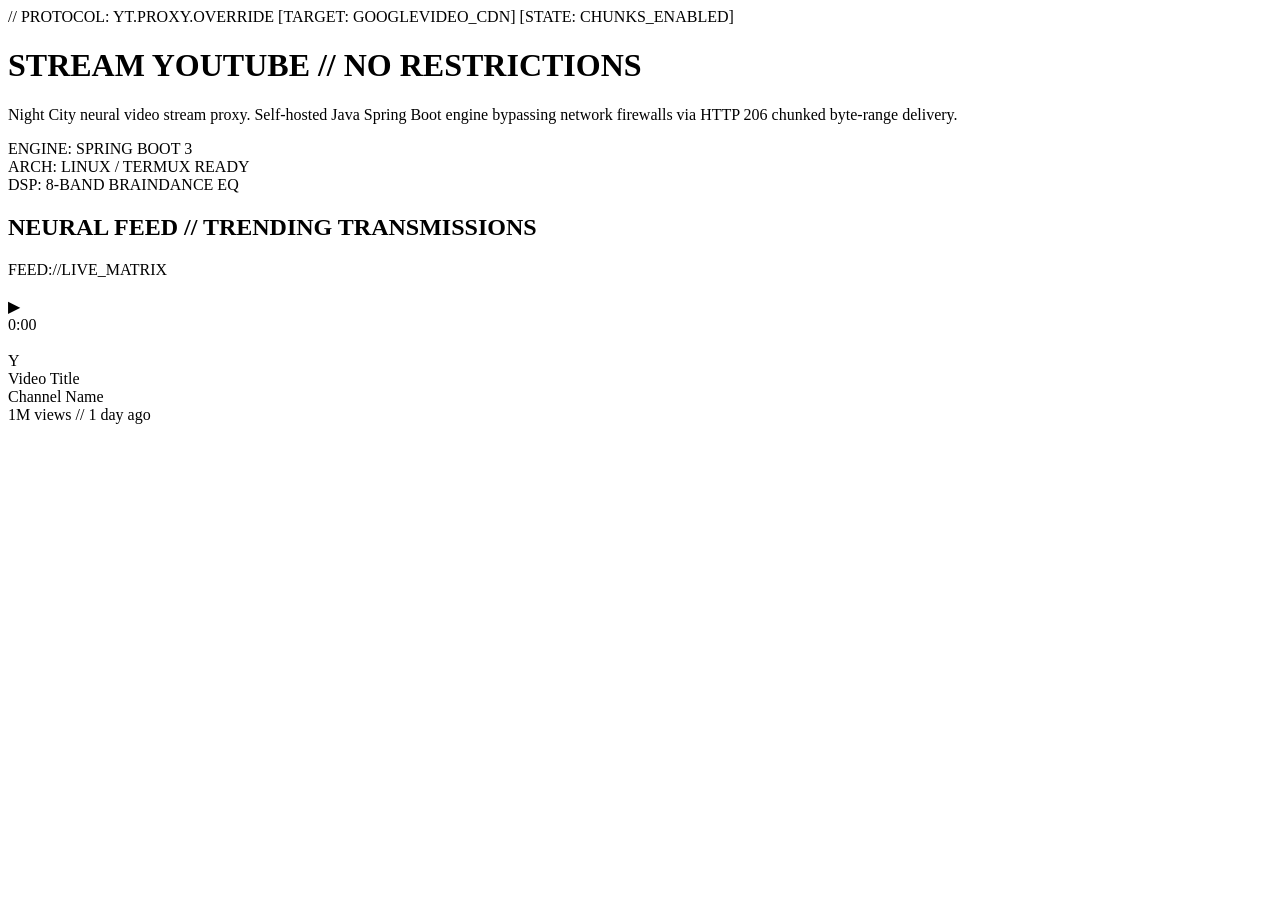
<file: src/main/resources/templates/index.html>
<!DOCTYPE html>
<html lang="en" xmlns:th="http://www.thymeleaf.org">
<head th:replace="~{fragments/layout :: head('CYBER//STREAM 2077 — Night City Media Grid')}"></head>
<body class="cyber-body">
    <div class="cyber-grid-overlay"></div>
    <div class="cyber-scanlines"></div>

    <div class="app">
        <!-- Shared Cyber Navbar -->
        <nav th:replace="~{fragments/layout :: navbar}"></nav>

        <!-- Main Content -->
        <main class="main-content">
            <!-- Cyberpunk 2077 Welcome Hero -->
            <div class="cyber-hero">
                <div class="hero-hud-top">
                    <span class="hud-code">// PROTOCOL: YT.PROXY.OVERRIDE</span>
                    <span class="hud-target">[TARGET: GOOGLEVIDEO_CDN]</span>
                    <span class="hud-status">[STATE: CHUNKS_ENABLED]</span>
                </div>

                <div class="hero-title-wrap">
                    <h1 class="cyber-title" data-text="STREAM YOUTUBE // NO RESTRICTIONS">
                        STREAM YOUTUBE <span class="accent-slash">//</span> NO RESTRICTIONS
                    </h1>
                </div>

                <p class="cyber-subtitle">
                    Night City neural video stream proxy. Self-hosted Java Spring Boot engine bypassing network firewalls via HTTP 206 chunked byte-range delivery.
                </p>

                <div class="hero-ticker">
                    <div class="ticker-item"><span class="ticker-dot yellow"></span> ENGINE: SPRING BOOT 3</div>
                    <div class="ticker-item"><span class="ticker-dot cyan"></span> ARCH: LINUX / TERMUX READY</div>
                    <div class="ticker-item"><span class="ticker-dot pink"></span> DSP: 8-BAND BRAINDANCE EQ</div>
                </div>
            </div>

            <!-- Trending Section -->
            <div id="trending-section">
                <div class="section-header-cyber">
                    <div class="section-title-wrap">
                        <span class="cyber-accent-bar"></span>
                        <h2>NEURAL FEED // TRENDING TRANSMISSIONS</h2>
                    </div>
                    <div class="cyber-chip">FEED://LIVE_MATRIX</div>
                </div>

                <div class="video-grid" id="trending-grid">
                    <a th:each="video : ${trending}" class="cyber-card" th:href="@{/watch(v=${video.id})}">
                        <div class="cyber-card-frame">
                            <div class="card-thumbnail">
                                <img th:src="${video.thumbnail}" th:alt="${video.title}" loading="lazy" onerror="this.style.display='none'"/>
                                <div class="card-play-overlay">
                                    <div class="cyber-play-btn">▶</div>
                                </div>
                                <div th:if="${video.duration != null and !video.duration.isEmpty()}" class="cyber-duration" th:text="${video.duration}">0:00</div>
                                <div class="cyber-corner tl"></div>
                                <div class="cyber-corner tr"></div>
                                <div class="cyber-corner bl"></div>
                                <div class="cyber-corner br"></div>
                            </div>
                            <div class="card-info">
                                <div class="card-channel-avatar cyber-avatar">
                                    <img th:if="${video.channelThumbnail != null and !video.channelThumbnail.isEmpty()}" th:src="${video.channelThumbnail}" alt="" loading="lazy" onerror="this.style.display='none'"/>
                                    <div th:if="${video.channelThumbnail == null or video.channelThumbnail.isEmpty()}" class="avatar-fallback" th:text="${#strings.substring(video.channel, 0, 1)}">Y</div>
                                </div>
                                <div class="card-details">
                                    <div class="cyber-card-title" th:text="${video.title}">Video Title</div>
                                    <div class="card-meta">
                                        <span class="cyber-channel-name" th:text="${video.channel}">Channel Name</span>
                                        <div class="cyber-stats">
                                            <span class="stat-views" th:text="${video.views}">1M views</span>
                                            <span class="stat-divider" th:if="${video.published != null and !video.published.isEmpty()}">//</span>
                                            <span class="stat-date" th:if="${video.published != null and !video.published.isEmpty()}" th:text="${video.published}">1 day ago</span>
                                        </div>
                                    </div>
                                </div>
                            </div>
                        </div>
                    </a>
                </div>
            </div>
        </main>
    </div>

    <script th:src="@{/js/app.js}"></script>
</body>
</html>
</file>
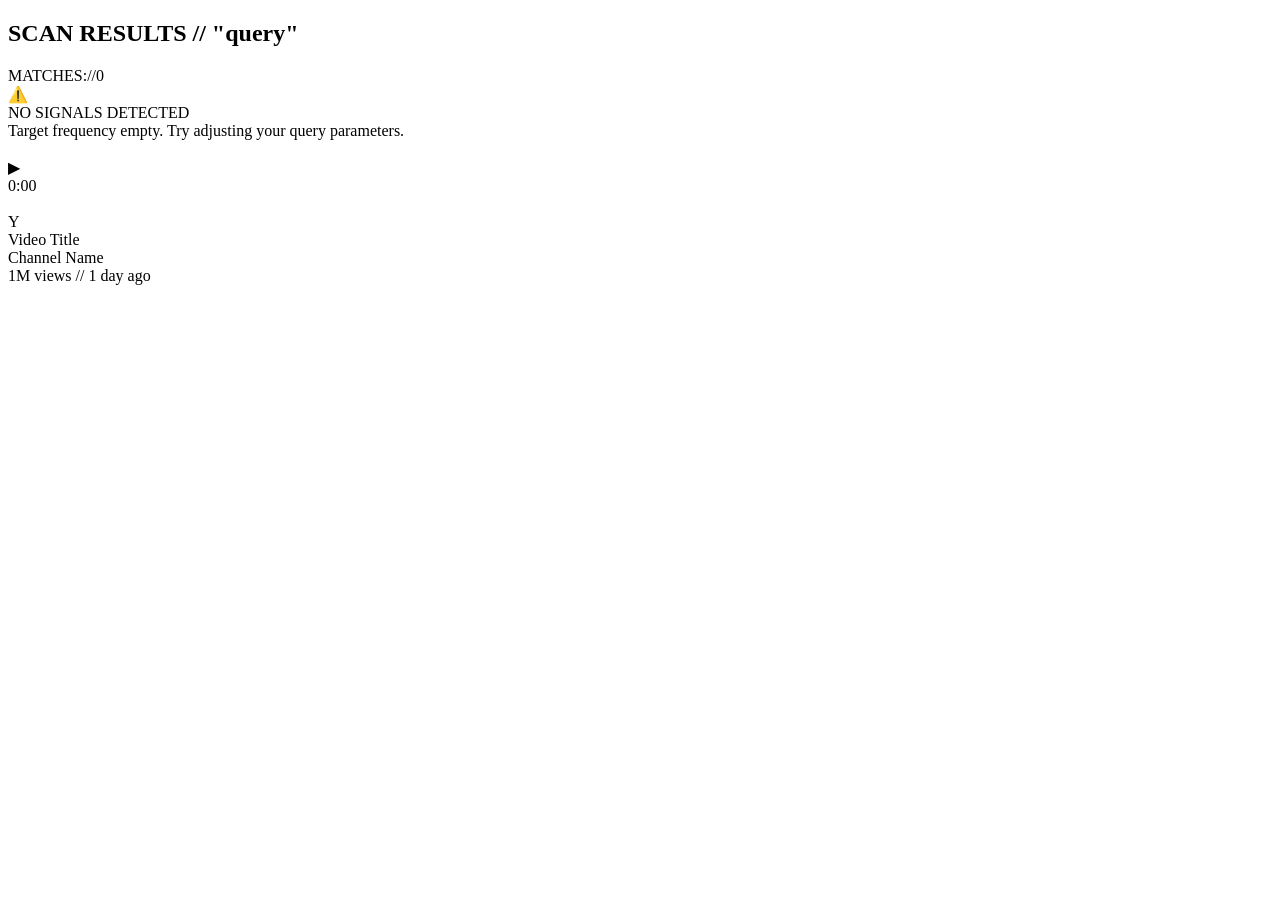
<file: src/main/resources/templates/search.html>
<!DOCTYPE html>
<html lang="en" xmlns:th="http://www.thymeleaf.org">
<head th:replace="~{fragments/layout :: head('SCAN:// ' + ${query} + ' — CYBER//STREAM')}"></head>
<body class="cyber-body">
    <div class="cyber-grid-overlay"></div>
    <div class="cyber-scanlines"></div>

    <div class="app">
        <!-- Shared Cyber Navbar -->
        <nav th:replace="~{fragments/layout :: navbar}"></nav>

        <!-- Main Content -->
        <main class="main-content">
            <!-- Results Section -->
            <div id="results-section">
                <div class="section-header-cyber">
                    <div class="section-title-wrap">
                        <span class="cyber-accent-bar"></span>
                        <h2>SCAN RESULTS // "<span th:text="${query}" class="highlight-yellow">query</span>"</h2>
                    </div>
                    <div class="cyber-chip" th:text="'MATCHES://' + ${#lists.size(results)} + '_RECORDS'">MATCHES://0</div>
                </div>

                <!-- Empty State -->
                <div class="cyber-empty-state" th:if="${#lists.isEmpty(results)}">
                    <div class="empty-icon">⚠️</div>
                    <div class="empty-title">NO SIGNALS DETECTED</div>
                    <div class="empty-subtitle">Target frequency empty. Try adjusting your query parameters.</div>
                </div>

                <!-- Video Grid -->
                <div class="video-grid" th:unless="${#lists.isEmpty(results)}">
                    <a th:each="video : ${results}" class="cyber-card" th:href="@{/watch(v=${video.id})}">
                        <div class="cyber-card-frame">
                            <div class="card-thumbnail">
                                <img th:src="${video.thumbnail}" th:alt="${video.title}" loading="lazy" onerror="this.style.display='none'"/>
                                <div class="card-play-overlay">
                                    <div class="cyber-play-btn">▶</div>
                                </div>
                                <div th:if="${video.duration != null and !video.duration.isEmpty()}" class="cyber-duration" th:text="${video.duration}">0:00</div>
                                <div class="cyber-corner tl"></div>
                                <div class="cyber-corner tr"></div>
                                <div class="cyber-corner bl"></div>
                                <div class="cyber-corner br"></div>
                            </div>
                            <div class="card-info">
                                <div class="card-channel-avatar cyber-avatar">
                                    <img th:if="${video.channelThumbnail != null and !video.channelThumbnail.isEmpty()}" th:src="${video.channelThumbnail}" alt="" loading="lazy" onerror="this.style.display='none'"/>
                                    <div th:if="${video.channelThumbnail == null or video.channelThumbnail.isEmpty()}" class="avatar-fallback" th:text="${#strings.substring(video.channel, 0, 1)}">Y</div>
                                </div>
                                <div class="card-details">
                                    <div class="cyber-card-title" th:text="${video.title}">Video Title</div>
                                    <div class="card-meta">
                                        <span class="cyber-channel-name" th:text="${video.channel}">Channel Name</span>
                                        <div class="cyber-stats">
                                            <span class="stat-views" th:text="${video.views}">1M views</span>
                                            <span class="stat-divider" th:if="${video.published != null and !video.published.isEmpty()}">//</span>
                                            <span class="stat-date" th:if="${video.published != null and !video.published.isEmpty()}" th:text="${video.published}">1 day ago</span>
                                        </div>
                                    </div>
                                </div>
                            </div>
                        </div>
                    </a>
                </div>
            </div>
        </main>
    </div>

    <script th:src="@{/js/app.js}"></script>
</body>
</html>
</file>
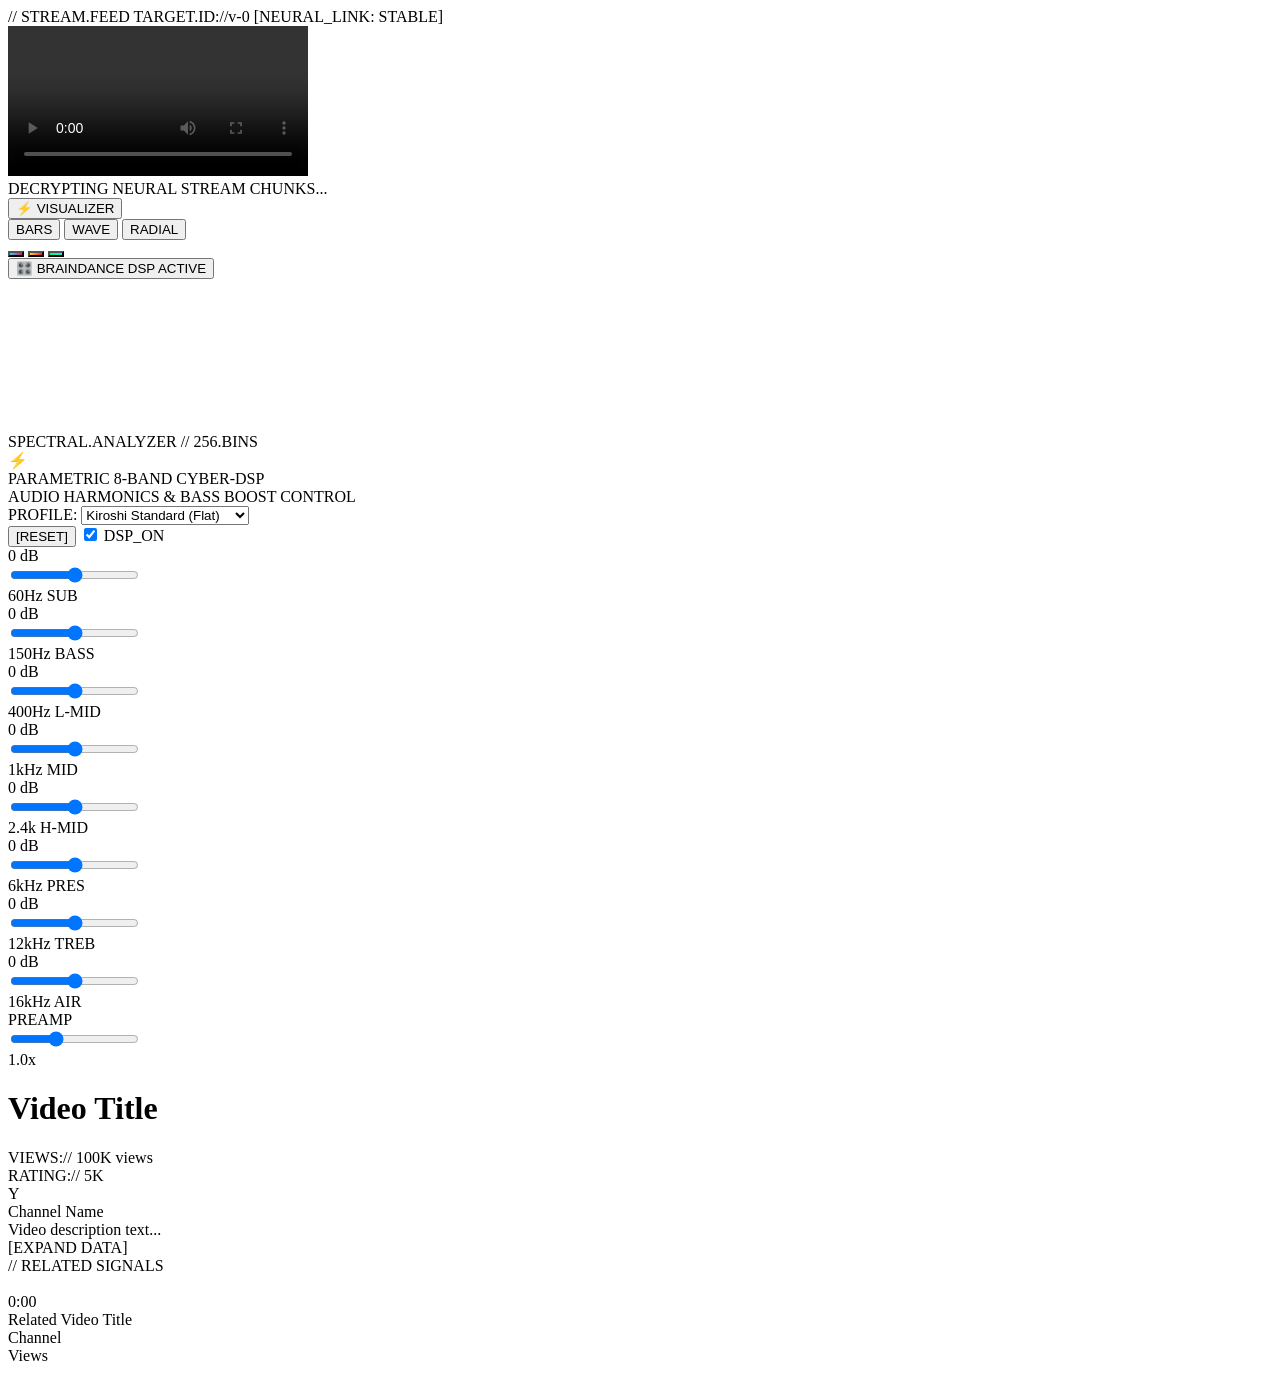
<file: src/main/resources/templates/watch.html>
<!DOCTYPE html>
<html lang="en" xmlns:th="http://www.thymeleaf.org">
<head th:replace="~{fragments/layout :: head('FEED:// ' + ${video.title} + ' — CYBER//STREAM')}"></head>
<body class="cyber-body">
    <div class="cyber-grid-overlay"></div>
    <div class="cyber-scanlines"></div>

    <div class="app">
        <!-- Shared Cyber Navbar -->
        <nav th:replace="~{fragments/layout :: navbar}"></nav>

        <!-- Main Content -->
        <main class="main-content">
            <div class="player-view active" id="player-view">
                <div class="player-layout">
                    <!-- Main Player Area -->
                    <div class="player-main">
                        <!-- HUD Target Header -->
                        <div class="player-hud-header">
                            <span class="hud-tag">// STREAM.FEED</span>
                            <span class="hud-res" th:text="'TARGET.ID://' + ${video.id}">TARGET.ID://v-0</span>
                            <span class="hud-status">[NEURAL_LINK: STABLE]</span>
                        </div>

                        <!-- Video Player Frame with Cyber Corners -->
                        <div class="video-player-container cyber-player-frame" id="video-player-container">
                            <video id="video-player"
                                   controls
                                   autoplay
                                   playsinline
                                   preload="metadata"
                                   crossorigin="anonymous"
                                   th:data-video-id="${video.id}">
                                Your browser does not support the video tag.
                            </video>
                            <div class="player-loading-overlay cyber-loading" id="player-loading" style="display:flex;">
                                <div class="cyber-spinner"></div>
                                <div class="loading-text">DECRYPTING NEURAL STREAM CHUNKS...</div>
                            </div>
                            <div class="cyber-corner tl"></div>
                            <div class="cyber-corner tr"></div>
                            <div class="cyber-corner bl"></div>
                            <div class="cyber-corner br"></div>
                        </div>

                        <!-- Cyberpunk Braindance Audio Studio Bar -->
                        <div class="audio-studio-bar cyber-bar" id="audio-studio-bar">
                            <div class="studio-left">
                                <button type="button" class="studio-btn cyber-btn active" id="toggle-visualizer-btn" title="Toggle Visualizer">
                                    <span class="studio-icon">⚡</span>
                                    <span>VISUALIZER</span>
                                </button>
                                
                                <div class="vis-mode-group cyber-group" id="vis-mode-group">
                                    <button type="button" class="mode-pill active" data-mode="bars">BARS</button>
                                    <button type="button" class="mode-pill" data-mode="wave">WAVE</button>
                                    <button type="button" class="mode-pill" data-mode="radial">RADIAL</button>
                                </div>

                                <div class="vis-theme-group" id="vis-theme-group">
                                    <button type="button" class="theme-dot active" data-theme="neon" title="Night City Cyan / Pink" style="background: linear-gradient(135deg, #00f0ff, #ff0055);"></button>
                                    <button type="button" class="theme-dot" data-theme="sunset" title="Kiroshi Yellow / Orange" style="background: linear-gradient(135deg, #fcee0a, #ff003c);"></button>
                                    <button type="button" class="theme-dot" data-theme="matrix" title="Netrunner Emerald" style="background: linear-gradient(135deg, #00ff66, #00f0ff);"></button>
                                </div>
                            </div>

                            <div class="studio-right">
                                <button type="button" class="studio-btn cyber-btn" id="toggle-equalizer-btn" title="Toggle Braindance DSP Equalizer">
                                    <span class="studio-icon">🎛️</span>
                                    <span>BRAINDANCE DSP</span>
                                    <span class="eq-status-badge cyber-badge" id="eq-status-badge">ACTIVE</span>
                                </button>
                            </div>
                        </div>

                        <!-- Audio Visualizer Canvas -->
                        <div class="visualizer-container cyber-vis-frame" id="visualizer-container">
                            <canvas id="visualizer-canvas"></canvas>
                            <div class="vis-hud-watermark">SPECTRAL.ANALYZER // 256.BINS</div>
                        </div>

                        <!-- 8-Band Cyberpunk Equalizer Deck -->
                        <div class="equalizer-panel cyber-eq-panel" id="equalizer-panel">
                            <div class="eq-header">
                                <div class="eq-title-wrap">
                                    <div class="eq-icon">⚡</div>
                                    <div>
                                        <div class="eq-title">PARAMETRIC 8-BAND CYBER-DSP</div>
                                        <div class="eq-subtitle">AUDIO HARMONICS &amp; BASS BOOST CONTROL</div>
                                    </div>
                                </div>

                                <div class="eq-actions">
                                    <div class="eq-preset-select-wrap">
                                        <label for="eq-presets">PROFILE:</label>
                                        <select id="eq-presets" class="eq-select cyber-select">
                                            <option value="flat">Kiroshi Standard (Flat)</option>
                                            <option value="bass">Pacifica Heavy Bass</option>
                                            <option value="lofi">Afterlife Lofi &amp; Chill</option>
                                            <option value="vocal">Arasaka Dialogue Focus</option>
                                            <option value="electronic">Netrunner Synthwave</option>
                                            <option value="rock">Johnny Silverhand Rock</option>
                                            <option value="acoustic">Nomad Camp Acoustic</option>
                                            <option value="treble">Watson Treble Spark</option>
                                        </select>
                                    </div>

                                    <button type="button" class="eq-btn-secondary cyber-btn-sm" id="eq-reset-btn" title="Reset all sliders to 0 dB">[RESET]</button>

                                    <label class="eq-toggle-switch cyber-switch" title="Enable or bypass Equalizer">
                                        <input type="checkbox" id="eq-bypass-checkbox" checked>
                                        <span class="switch-slider"></span>
                                        <span class="switch-label">DSP_ON</span>
                                    </label>
                                </div>
                            </div>

                            <!-- Sliders Grid -->
                            <div class="eq-body">
                                <div class="eq-bands-container" id="eq-bands-container">
                                    <!-- Band 60Hz -->
                                    <div class="eq-slider-col" data-band="0">
                                        <span class="eq-gain-val cyber-gain" id="gain-val-0">0 dB</span>
                                        <div class="eq-track-wrap">
                                            <input type="range" class="eq-slider cyber-slider" id="eq-slider-0" min="-12" max="12" step="0.5" value="0" orient="vertical"/>
                                        </div>
                                        <span class="eq-freq-label">60Hz</span>
                                        <span class="eq-type-label">SUB</span>
                                    </div>

                                    <!-- Band 150Hz -->
                                    <div class="eq-slider-col" data-band="1">
                                        <span class="eq-gain-val cyber-gain" id="gain-val-1">0 dB</span>
                                        <div class="eq-track-wrap">
                                            <input type="range" class="eq-slider cyber-slider" id="eq-slider-1" min="-12" max="12" step="0.5" value="0" orient="vertical"/>
                                        </div>
                                        <span class="eq-freq-label">150Hz</span>
                                        <span class="eq-type-label">BASS</span>
                                    </div>

                                    <!-- Band 400Hz -->
                                    <div class="eq-slider-col" data-band="2">
                                        <span class="eq-gain-val cyber-gain" id="gain-val-2">0 dB</span>
                                        <div class="eq-track-wrap">
                                            <input type="range" class="eq-slider cyber-slider" id="eq-slider-2" min="-12" max="12" step="0.5" value="0" orient="vertical"/>
                                        </div>
                                        <span class="eq-freq-label">400Hz</span>
                                        <span class="eq-type-label">L-MID</span>
                                    </div>

                                    <!-- Band 1kHz -->
                                    <div class="eq-slider-col" data-band="3">
                                        <span class="eq-gain-val cyber-gain" id="gain-val-3">0 dB</span>
                                        <div class="eq-track-wrap">
                                            <input type="range" class="eq-slider cyber-slider" id="eq-slider-3" min="-12" max="12" step="0.5" value="0" orient="vertical"/>
                                        </div>
                                        <span class="eq-freq-label">1kHz</span>
                                        <span class="eq-type-label">MID</span>
                                    </div>

                                    <!-- Band 2.4kHz -->
                                    <div class="eq-slider-col" data-band="4">
                                        <span class="eq-gain-val cyber-gain" id="gain-val-4">0 dB</span>
                                        <div class="eq-track-wrap">
                                            <input type="range" class="eq-slider cyber-slider" id="eq-slider-4" min="-12" max="12" step="0.5" value="0" orient="vertical"/>
                                        </div>
                                        <span class="eq-freq-label">2.4k</span>
                                        <span class="eq-type-label">H-MID</span>
                                    </div>

                                    <!-- Band 6kHz -->
                                    <div class="eq-slider-col" data-band="5">
                                        <span class="eq-gain-val cyber-gain" id="gain-val-5">0 dB</span>
                                        <div class="eq-track-wrap">
                                            <input type="range" class="eq-slider cyber-slider" id="eq-slider-5" min="-12" max="12" step="0.5" value="0" orient="vertical"/>
                                        </div>
                                        <span class="eq-freq-label">6kHz</span>
                                        <span class="eq-type-label">PRES</span>
                                    </div>

                                    <!-- Band 12kHz -->
                                    <div class="eq-slider-col" data-band="6">
                                        <span class="eq-gain-val cyber-gain" id="gain-val-6">0 dB</span>
                                        <div class="eq-track-wrap">
                                            <input type="range" class="eq-slider cyber-slider" id="eq-slider-6" min="-12" max="12" step="0.5" value="0" orient="vertical"/>
                                        </div>
                                        <span class="eq-freq-label">12kHz</span>
                                        <span class="eq-type-label">TREB</span>
                                    </div>

                                    <!-- Band 16kHz -->
                                    <div class="eq-slider-col" data-band="7">
                                        <span class="eq-gain-val cyber-gain" id="gain-val-7">0 dB</span>
                                        <div class="eq-track-wrap">
                                            <input type="range" class="eq-slider cyber-slider" id="eq-slider-7" min="-12" max="12" step="0.5" value="0" orient="vertical"/>
                                        </div>
                                        <span class="eq-freq-label">16kHz</span>
                                        <span class="eq-type-label">AIR</span>
                                    </div>
                                </div>

                                <!-- Preamp Column -->
                                <div class="eq-preamp-wrap">
                                    <span class="eq-preamp-title">PREAMP</span>
                                    <div class="eq-track-wrap">
                                        <input type="range" class="eq-slider preamp-slider cyber-slider" id="eq-preamp-slider" min="0.5" max="2.0" step="0.05" value="1.0" orient="vertical"/>
                                    </div>
                                    <span class="eq-gain-val cyber-gain" id="preamp-val">1.0x</span>
                                </div>
                            </div>
                        </div>

                        <!-- Video Metadata Area -->
                        <div class="video-info cyber-info-frame" id="video-info">
                            <h1 class="video-title cyber-video-title" id="player-title" th:text="${video.title}">Video Title</h1>
                            
                            <div class="video-stats-row cyber-stats-row">
                                <div class="video-stats">
                                    <div class="video-stat cyber-stat" id="player-views">
                                        <span class="stat-prefix">VIEWS://</span>
                                        <span th:text="${video.views}">100K views</span>
                                    </div>
                                    <div class="video-stat cyber-stat" id="player-likes" th:if="${video.likes != null and !video.likes.isEmpty()}">
                                        <span class="stat-prefix">RATING://</span>
                                        <span th:text="${video.likes}">5K</span>
                                    </div>
                                </div>
                            </div>

                            <div class="video-channel-row cyber-channel-row" id="player-channel-row">
                                <div class="channel-avatar-lg cyber-avatar-lg">
                                    <div class="avatar-fallback" th:text="${#strings.substring(video.channel, 0, 1)}">Y</div>
                                </div>
                                <div class="channel-name-lg cyber-channel-text" id="player-channel" th:text="${video.channel}">Channel Name</div>
                            </div>

                            <div class="video-description cyber-desc-box" id="player-description-box" th:if="${video.description != null and !video.description.isEmpty()}">
                                <div class="video-description-text" id="player-description" th:text="${video.description}">Video description text...</div>
                                <span class="desc-toggle cyber-toggle" id="desc-toggle">[EXPAND DATA]</span>
                            </div>
                        </div>
                    </div>

                    <!-- Sidebar: Related Neural Feeds -->
                    <div class="player-sidebar cyber-sidebar">
                        <div class="sidebar-title cyber-sidebar-title">// RELATED SIGNALS</div>
                        <div class="related-list" id="related-list">
                            <a th:each="rel : ${video.related}" class="related-card cyber-related-card" th:href="@{/watch(v=${rel.id})}">
                                <div class="related-thumbnail cyber-thumbnail">
                                    <img th:src="${rel.thumbnail}" th:alt="${rel.title}" loading="lazy" onerror="this.style.display='none'"/>
                                    <div th:if="${rel.duration != null and !rel.duration.isEmpty()}" class="related-duration cyber-duration" th:text="${rel.duration}">0:00</div>
                                </div>
                                <div class="related-info">
                                    <div class="related-title cyber-rel-title" th:text="${rel.title}">Related Video Title</div>
                                    <div class="related-meta cyber-rel-meta">
                                        <div th:text="${rel.channel}">Channel</div>
                                        <div class="cyber-highlight-cyan" th:text="${rel.views}">Views</div>
                                    </div>
                                </div>
                            </a>
                        </div>
                    </div>
                </div>
            </div>
        </main>
    </div>

    <script th:src="@{/js/app.js}"></script>
</body>
</html>
</file>
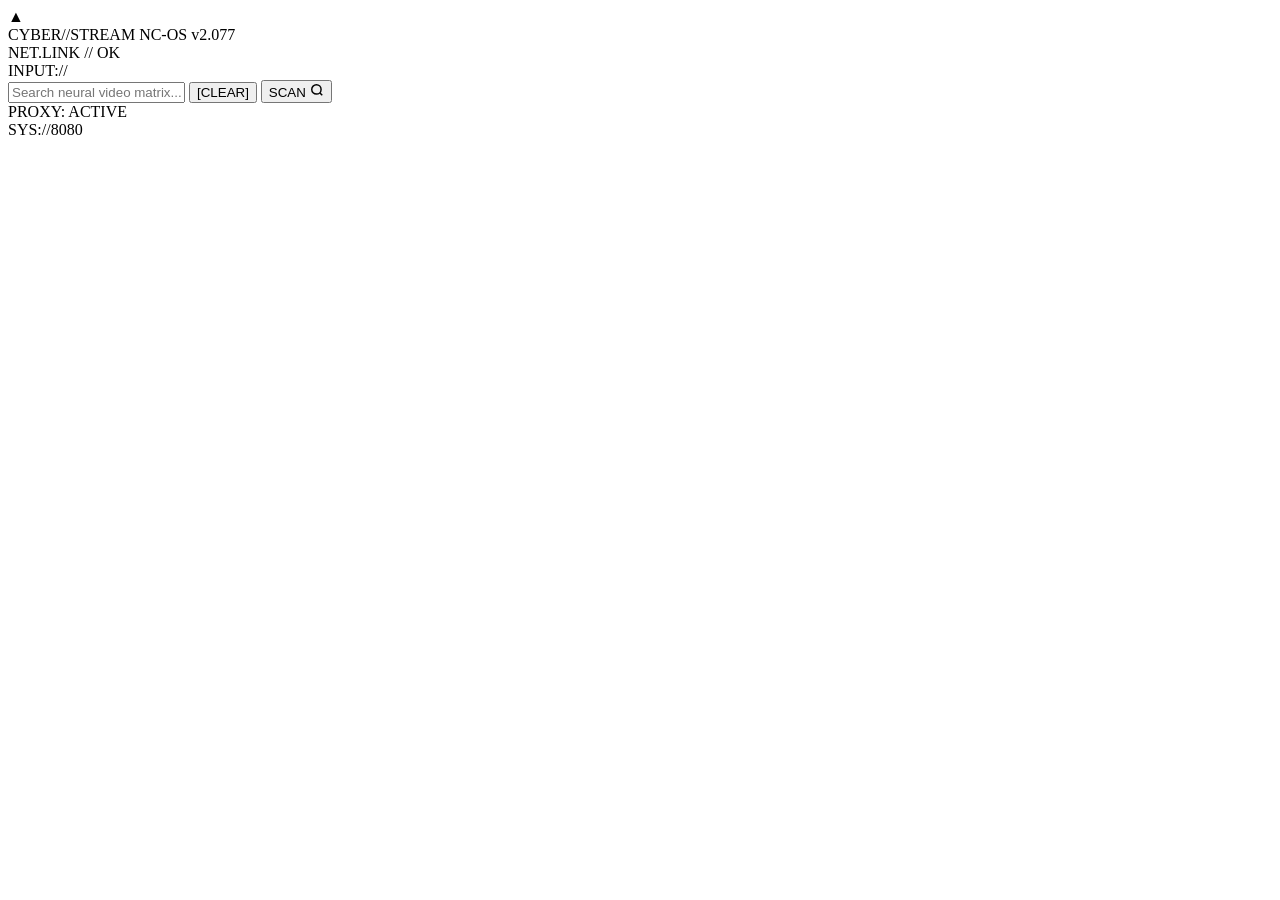
<file: src/main/resources/templates/fragments/layout.html>
<!DOCTYPE html>
<html xmlns:th="http://www.thymeleaf.org">
<head th:fragment="head(title)">
    <meta charset="UTF-8"/>
    <meta name="viewport" content="width=device-width, initial-scale=1.0"/>
    <title th:text="${title}">CYBER//STREAM 2077</title>
    <meta name="description" content="Cyberpunk 2077 YouTube proxy streaming engine. Neural link, chunked byte-range proxy, zero restrictions."/>
    <!-- Cyberpunk 2077 Typography -->
    <link rel="preconnect" href="https://fonts.googleapis.com">
    <link rel="preconnect" href="https://fonts.gstatic.com" crossorigin>
    <link href="https://fonts.googleapis.com/css2?family=Orbitron:wght@500;700;800;900&family=Rajdhani:wght@500;600;700&family=Share+Tech+Mono&display=swap" rel="stylesheet">
    <link rel="stylesheet" th:href="@{/css/style.css}"/>
    <link rel="icon" href="data:image/svg+xml,<svg xmlns='http://www.w3.org/2000/svg' viewBox='0 0 100 100'><text y='.9em' font-size='90'>⚡</text></svg>"/>
</head>
<body>

    <!-- Cyberpunk HUD Navbar Fragment -->
    <nav th:fragment="navbar" class="navbar" id="navbar">
        <div class="nav-hud-left">
            <a th:href="@{/}" class="logo" id="logo-btn">
                <div class="logo-cyber-icon">
                    <span class="icon-symbol">▲</span>
                </div>
                <div class="logo-text-wrap">
                    <span class="logo-text">CYBER//STREAM</span>
                    <span class="logo-subtext">NC-OS v2.077</span>
                </div>
            </a>
            <div class="nav-status-chip">
                <span class="pulse-dot"></span>
                <span class="chip-text">NET.LINK // OK</span>
            </div>
        </div>

        <div class="search-container" id="search-container">
            <form th:action="@{/search}" method="get" class="search-wrapper" id="search-form">
                <div class="search-prefix">INPUT://</div>
                <input
                    type="text"
                    name="q"
                    class="search-input"
                    id="search-input"
                    th:value="${query}"
                    placeholder="Search neural video matrix..."
                    autocomplete="off"
                    spellcheck="false"
                    required
                />
                <button type="button" class="search-clear" id="search-clear" title="Clear query">[CLEAR]</button>
                <button type="submit" class="search-btn" id="search-btn" title="Execute Query">
                    <span class="search-btn-text">SCAN</span>
                    <svg width="14" height="14" viewBox="0 0 24 24" fill="none" stroke="currentColor" stroke-width="2.5">
                        <circle cx="11" cy="11" r="8"/>
                        <line x1="21" y1="21" x2="16.65" y2="16.65"/>
                    </svg>
                </button>
            </form>
            <div class="suggestions-dropdown" id="suggestions-dropdown"></div>
        </div>

        <div class="nav-hud-right">
            <div class="cyber-badge-node">PROXY: ACTIVE</div>
            <div class="cyber-badge-port">SYS://8080</div>
        </div>
    </nav>

</body>
</html>
</file>
